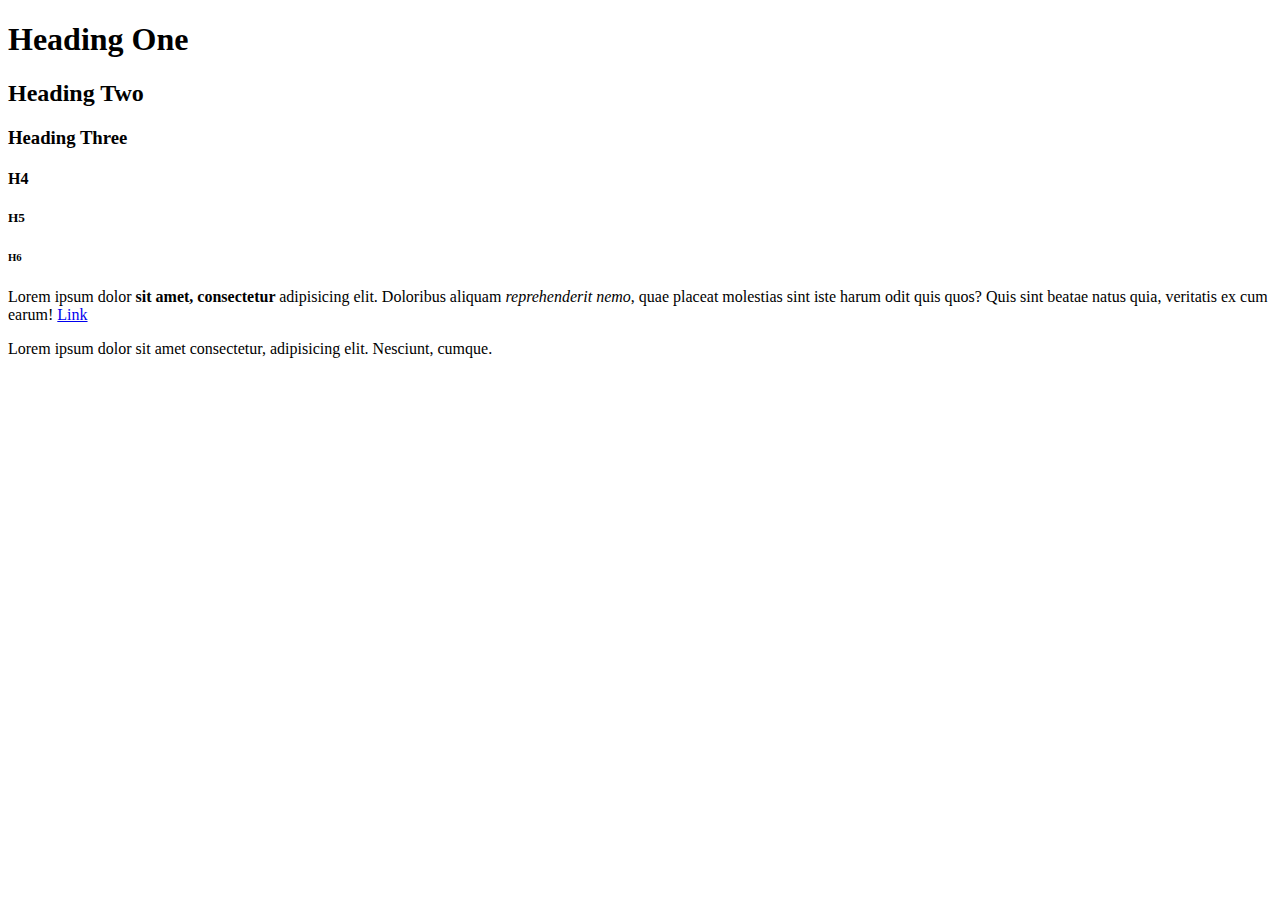
<file: index.html>
<!DOCTYPE html>
<html>
    <head>
        <title>First Web Page</title>

    </head>
    <body>
        <!--This is comment-->
        <!-- This is my first page  -->
        <h1>Heading One</h1>
        <h2>Heading Two</h2>
        <h3>Heading Three</h3>
        <h4>H4</h4>
        <h5>H5</h5>
        <h6>H6</h6>

        <!---Paragraphs-->
        <p>
            Lorem ipsum dolor <strong>sit amet, consectetur </strong>adipisicing elit. 
            Doloribus aliquam <em>reprehenderit nemo</em>, quae placeat molestias sint iste harum odit quis quos? 
            Quis sint beatae natus quia, veritatis ex cum earum!
            <a href="https://www.google.com/" target="_blank">Link</a>
        </p>
        <p>
            Lorem ipsum dolor sit amet consectetur, 
            adipisicing elit. Nesciunt, cumque.
        </p>
        
    </body>
</html>
</file>
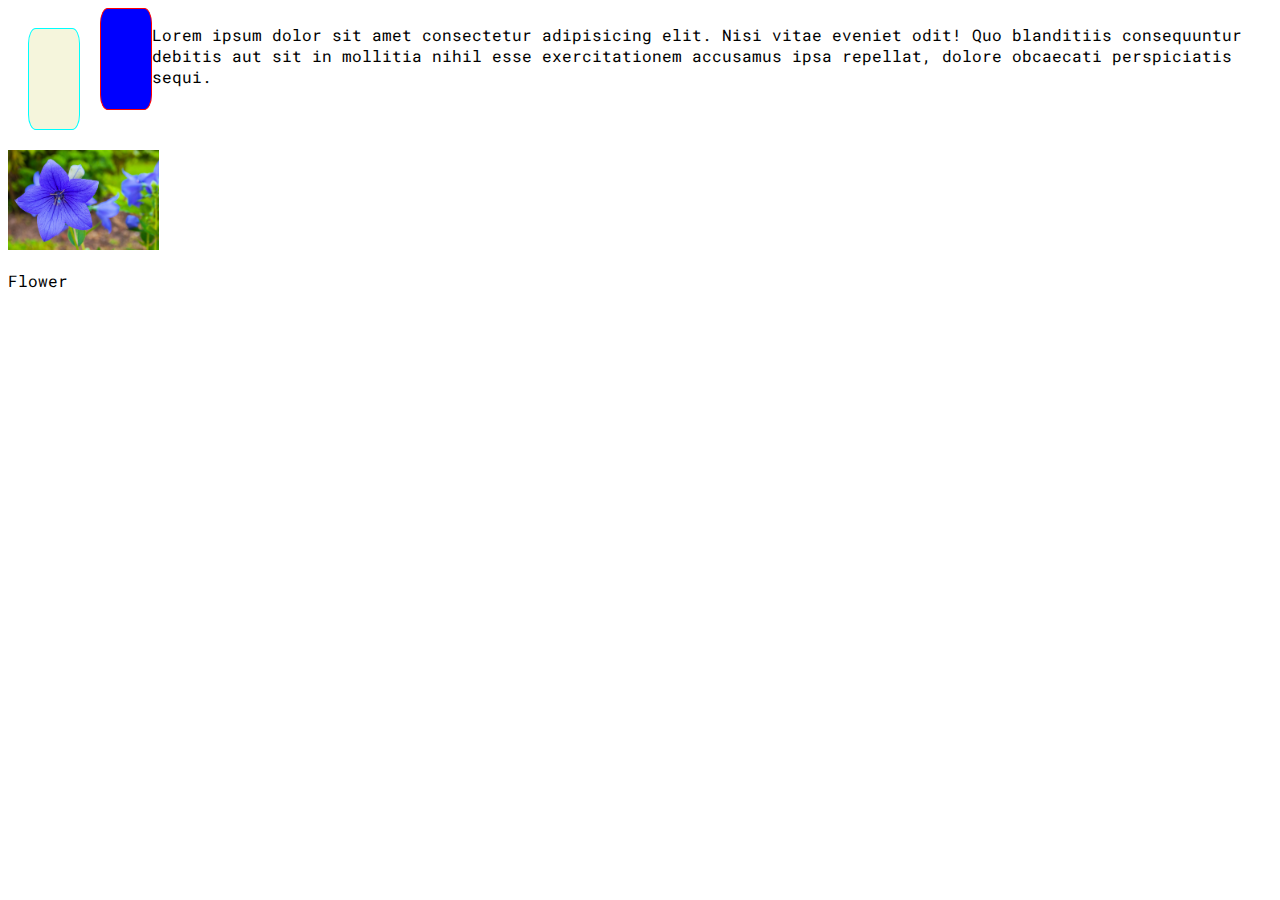
<file: example.html>
<!DOCTYPE html>
<html lang="en">
    <head>
        <meta charset="UTF-8">
        <meta name="viewport" content="width=device-width, initial-scale=1.0">
        <title>Document</title>
        <link rel="stylesheet" href="example.css">
    </head>
    <body>
        <div class="flex-container">
            <div class="left">

            </div>
            <div class="right">

            </div>
            <p>
                Lorem ipsum dolor sit amet consectetur adipisicing elit. Nisi vitae eveniet odit! Quo blanditiis consequuntur debitis aut sit in mollitia nihil esse exercitationem accusamus ipsa repellat, dolore obcaecati perspiciatis sequi.
            </p>
        </div>
        <div class="single-img">
            <img src="./img/flower.jpg" alt="Flower">
            <p>Flower</p>

        </div>
        
    </body>
</html>
</file>
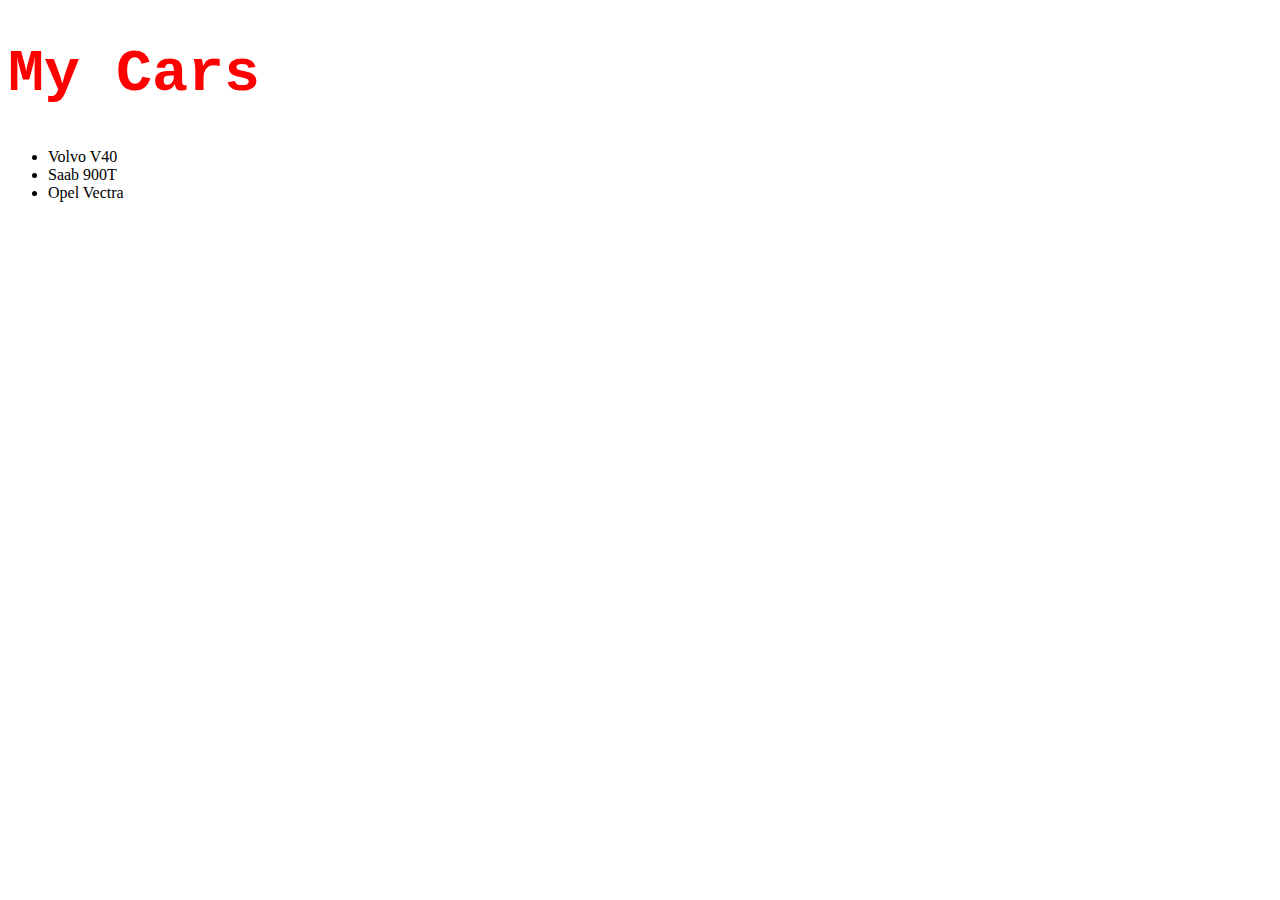
<file: test.html>
<!DOCTYPE html>
<html lang="en">
    <head>
        <meta charset="UTF-8">
        <meta name="viewport" content="width=device-width, initial-scale=1.0">
        <title>My Cars</title>
        <!-- <style>
            h1{
                color: green;
                font-size: 60px;
                
            }
        </style> -->
        <link rel="stylesheet" href="test.css">
    </head>
    <body>
        <!-- <h1 style="color: blue; font-size: 40px;">My Cars</h1> -->
        <h1>My Cars</h1>
        <ul>
            <li>Volvo V40</li>
            <li>Saab 900T</li>
            <li>Opel Vectra</li>
        </ul>
        
    </body>
</html>
</file>
<file: example.css>
@import url('https://fonts.googleapis.com/css2?family=Roboto+Mono&family=Roboto:wght@100&display=swap');
.flex-container{
    display: flex;
}
.left{
    border:1px;
    border-style: solid;
    border-color: aqua;
    height: 100px;
    width: 100px;
    margin:20px;
    background-color: beige;
    border-radius: 15%;
}

.right{
    border:1px;
    border-style: solid;
    border-color: red;
    height: 100px;
    width: 100px;
    margin:0;
    background-color: blue;
    border-radius: 15%;
}

p{
    font-family: 'Roboto', sans-serif;
    font-family: 'Roboto Mono', monospace;
}

img{
    height: 100px;
    width:auto;
}
</file>
<file: test.css>
h1{
    color: red;
    font-size: 60px;
    font-family: 'Courier New', Courier, monospace;
    
}
</file>
